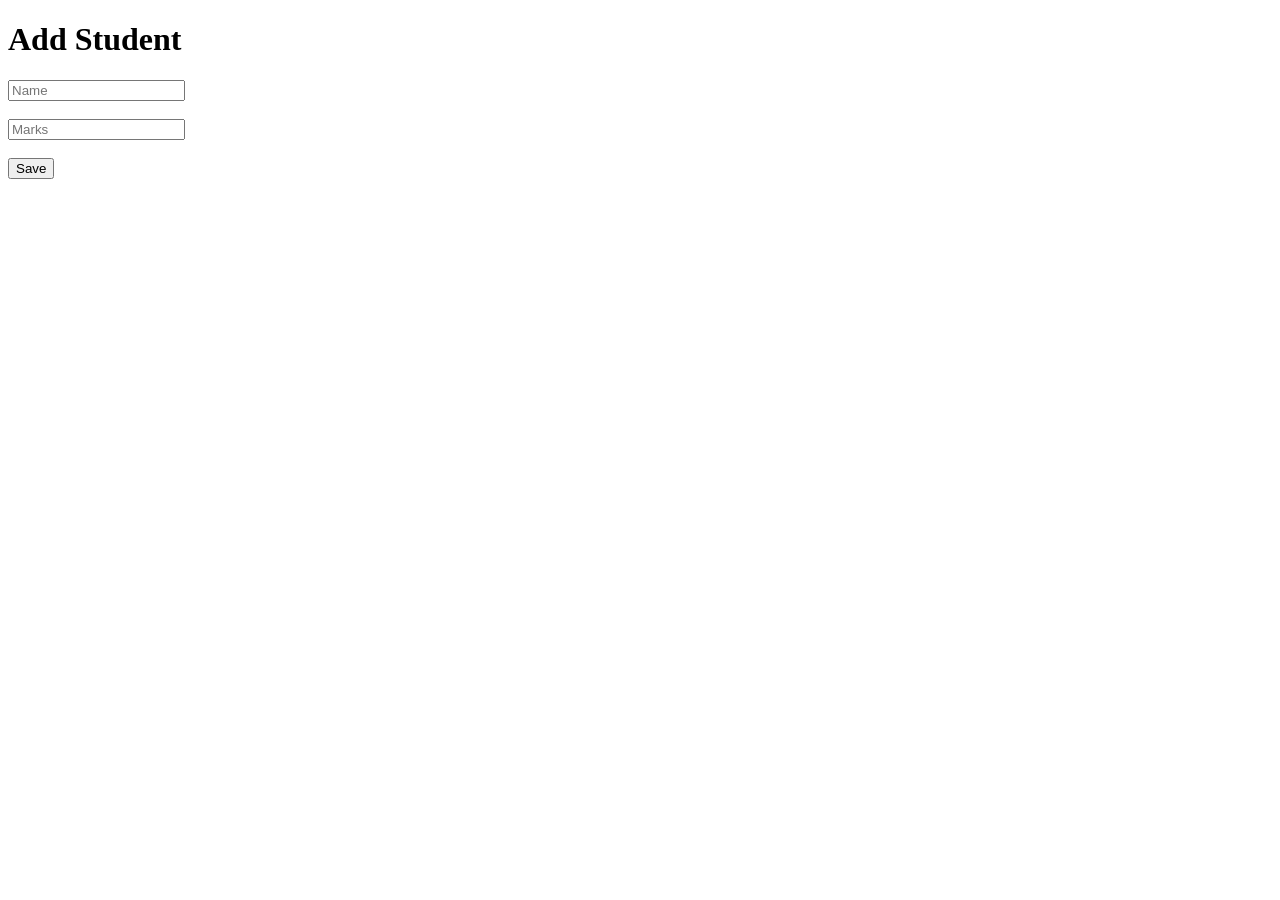
<file: templates/add_student.html>
<!DOCTYPE html>

<html>

<head>

<title>Add Student</title>

</head>

<body>

<h1>

Add Student

</h1>

<form method="POST">

<input
name="name"
placeholder="Name">

<br><br>

<input
name="marks"
placeholder="Marks">

<br><br>

<button>

Save

</button>

</form>

</body>

</html>
</file>
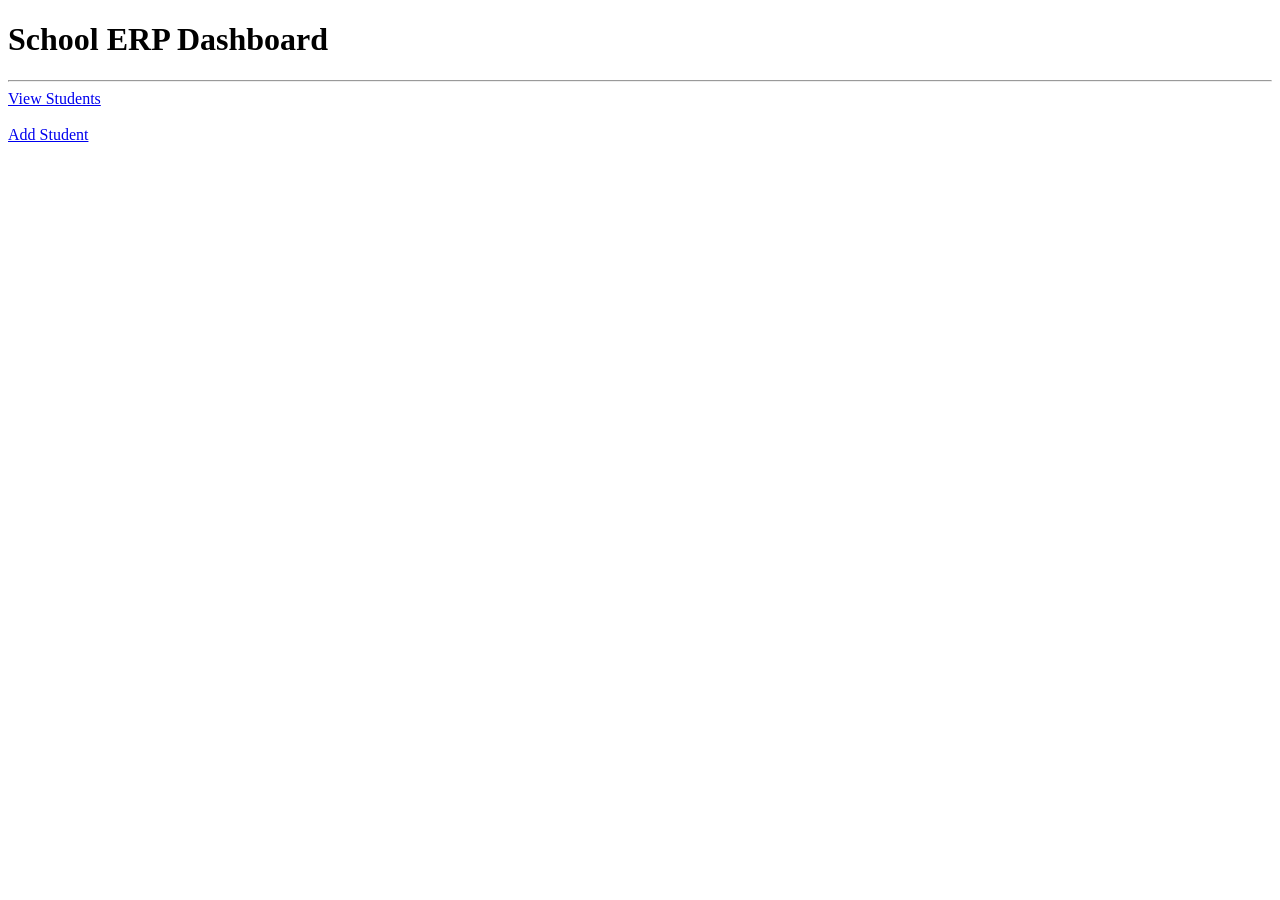
<file: templates/dashboard.html>
<!DOCTYPE html>

<html>

<head>

<title>Dashboard</title>

</head>

<body>

<h1>

School ERP Dashboard

</h1>

<hr>

<a href="/students">

View Students

</a>

<br><br>

<a href="/add_student">

Add Student

</a>

</body>

</html>
</file>
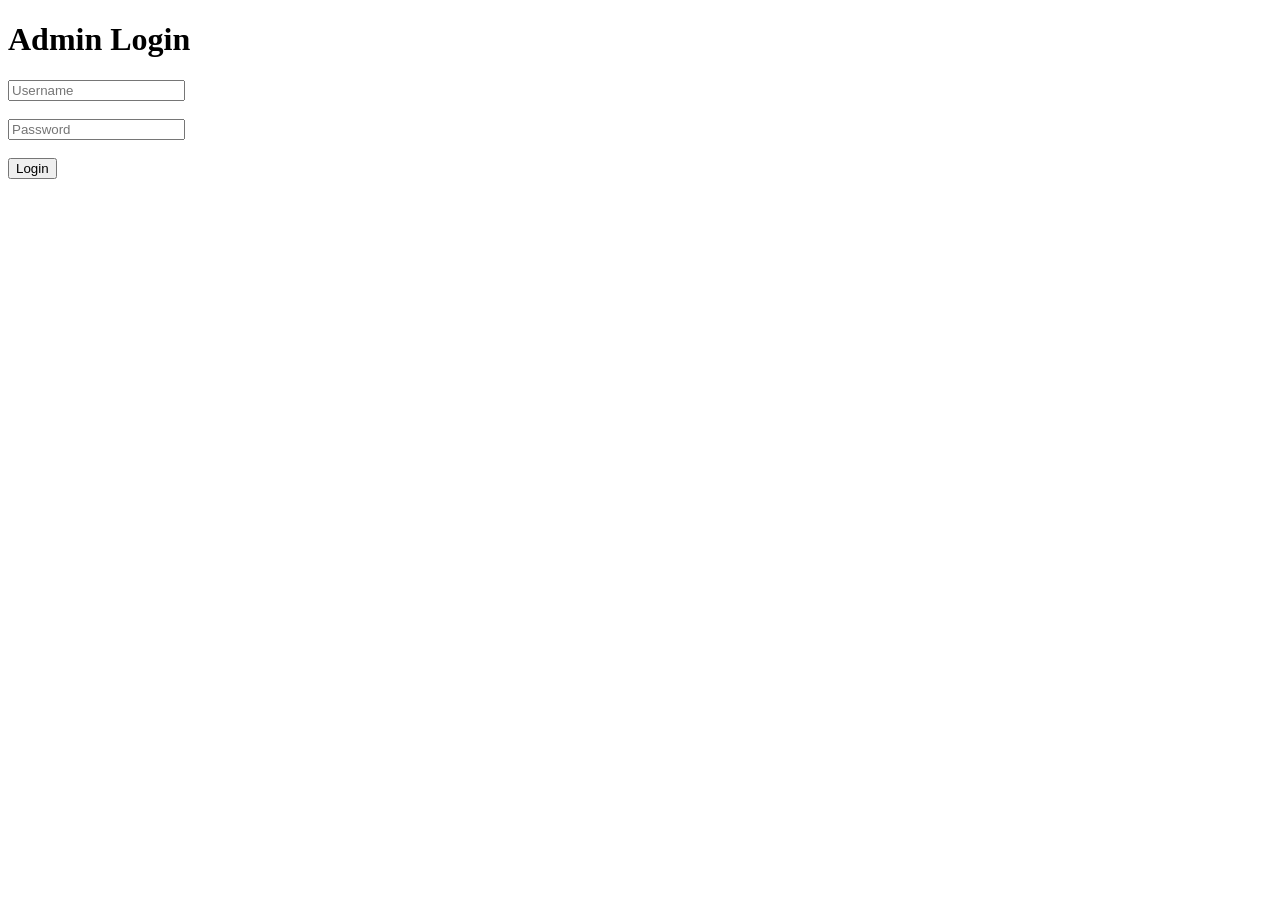
<file: templates/login.html>
<!DOCTYPE html>

<html>

<head>

<title>Login</title>

</head>

<body>

<h1>Admin Login</h1>

<form method="POST">

<input
type="text"
name="username"
placeholder="Username">

<br><br>

<input
type="password"
name="password"
placeholder="Password">

<br><br>

<button>

Login

</button>

</form>

</body>

</html>
</file>
